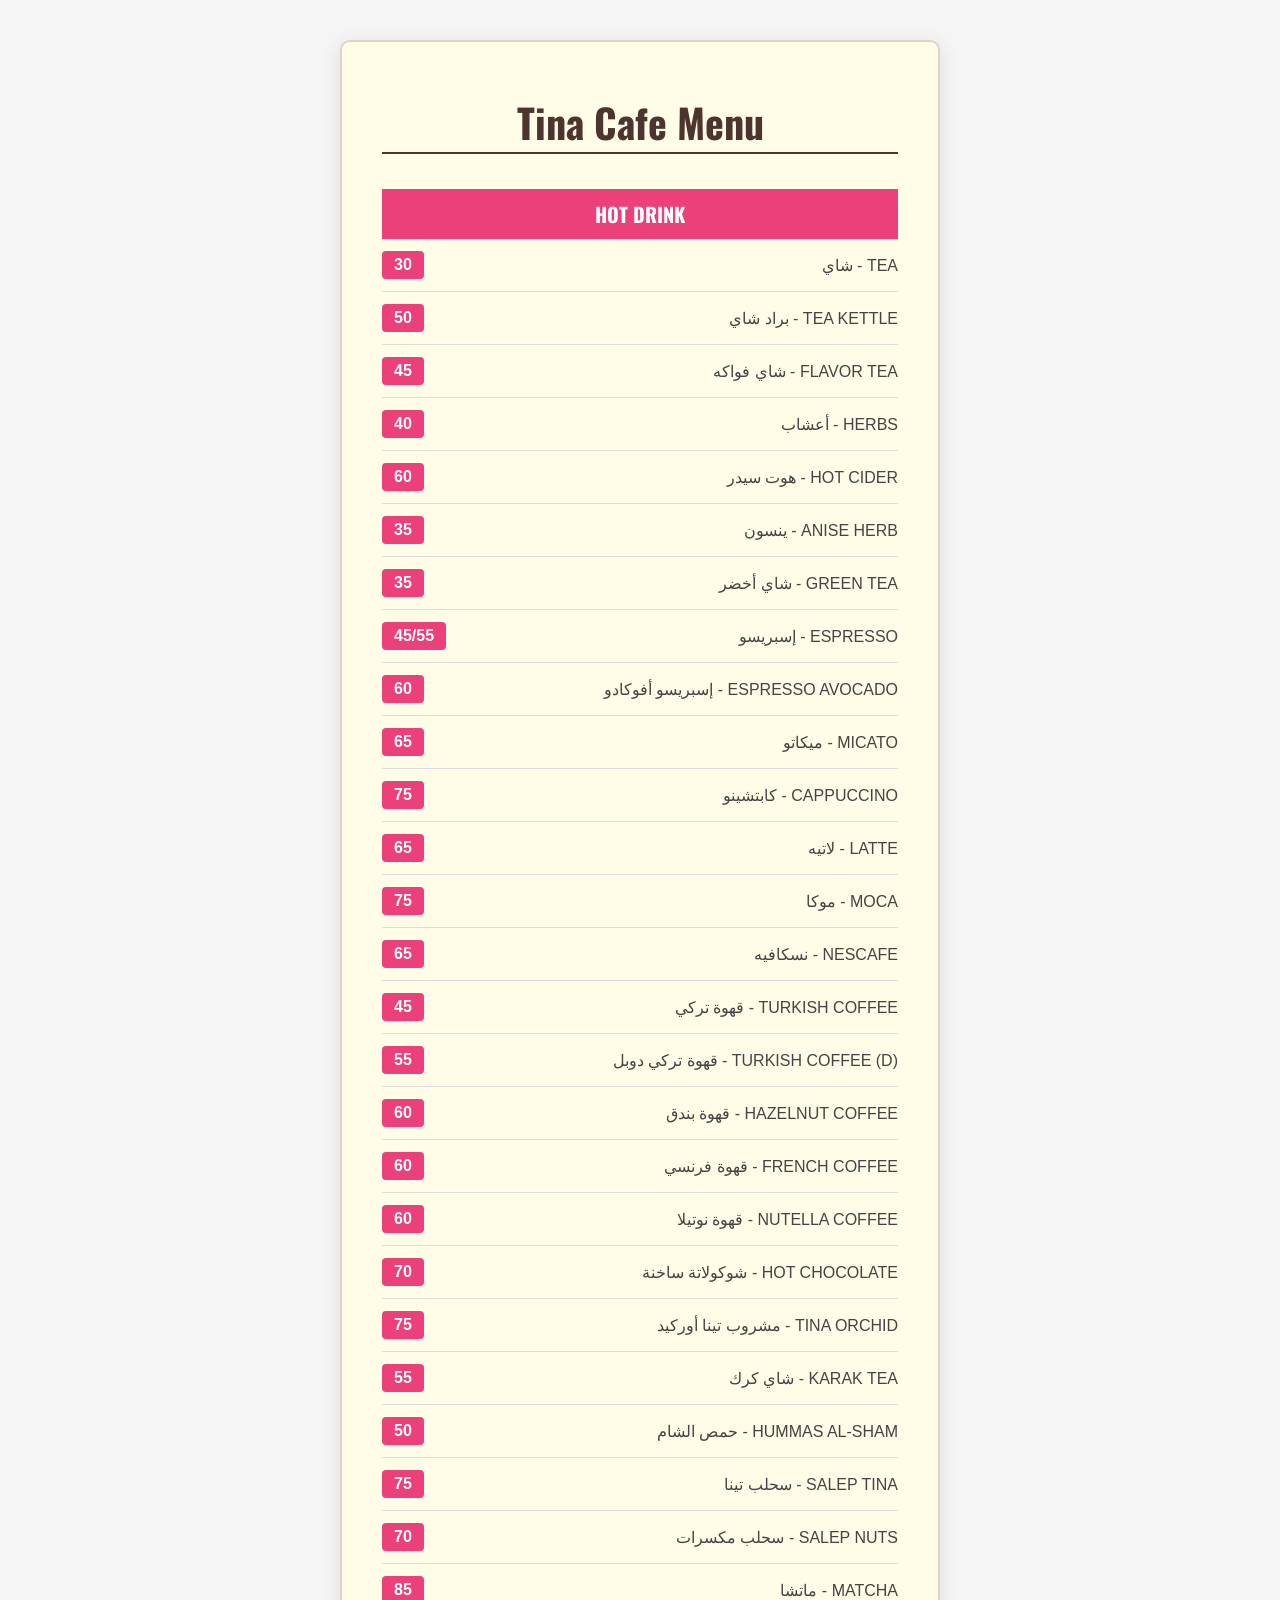
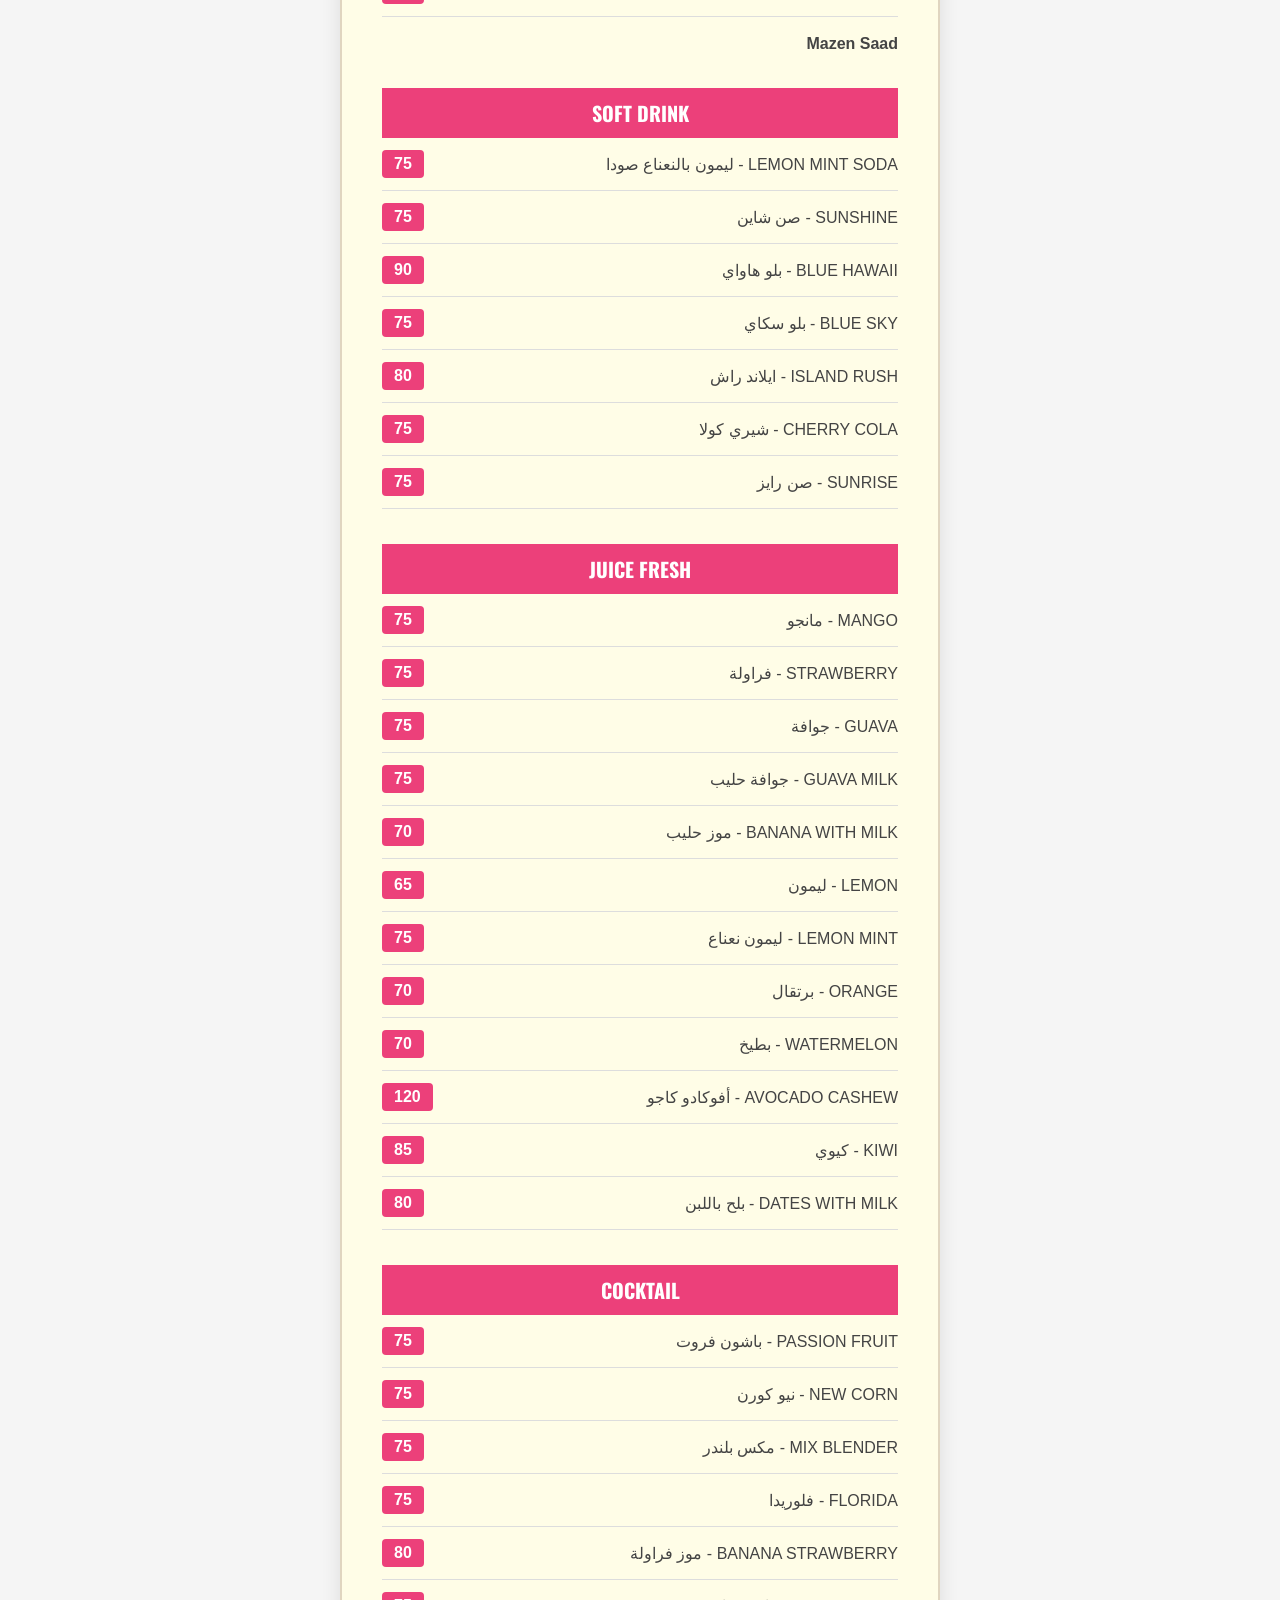
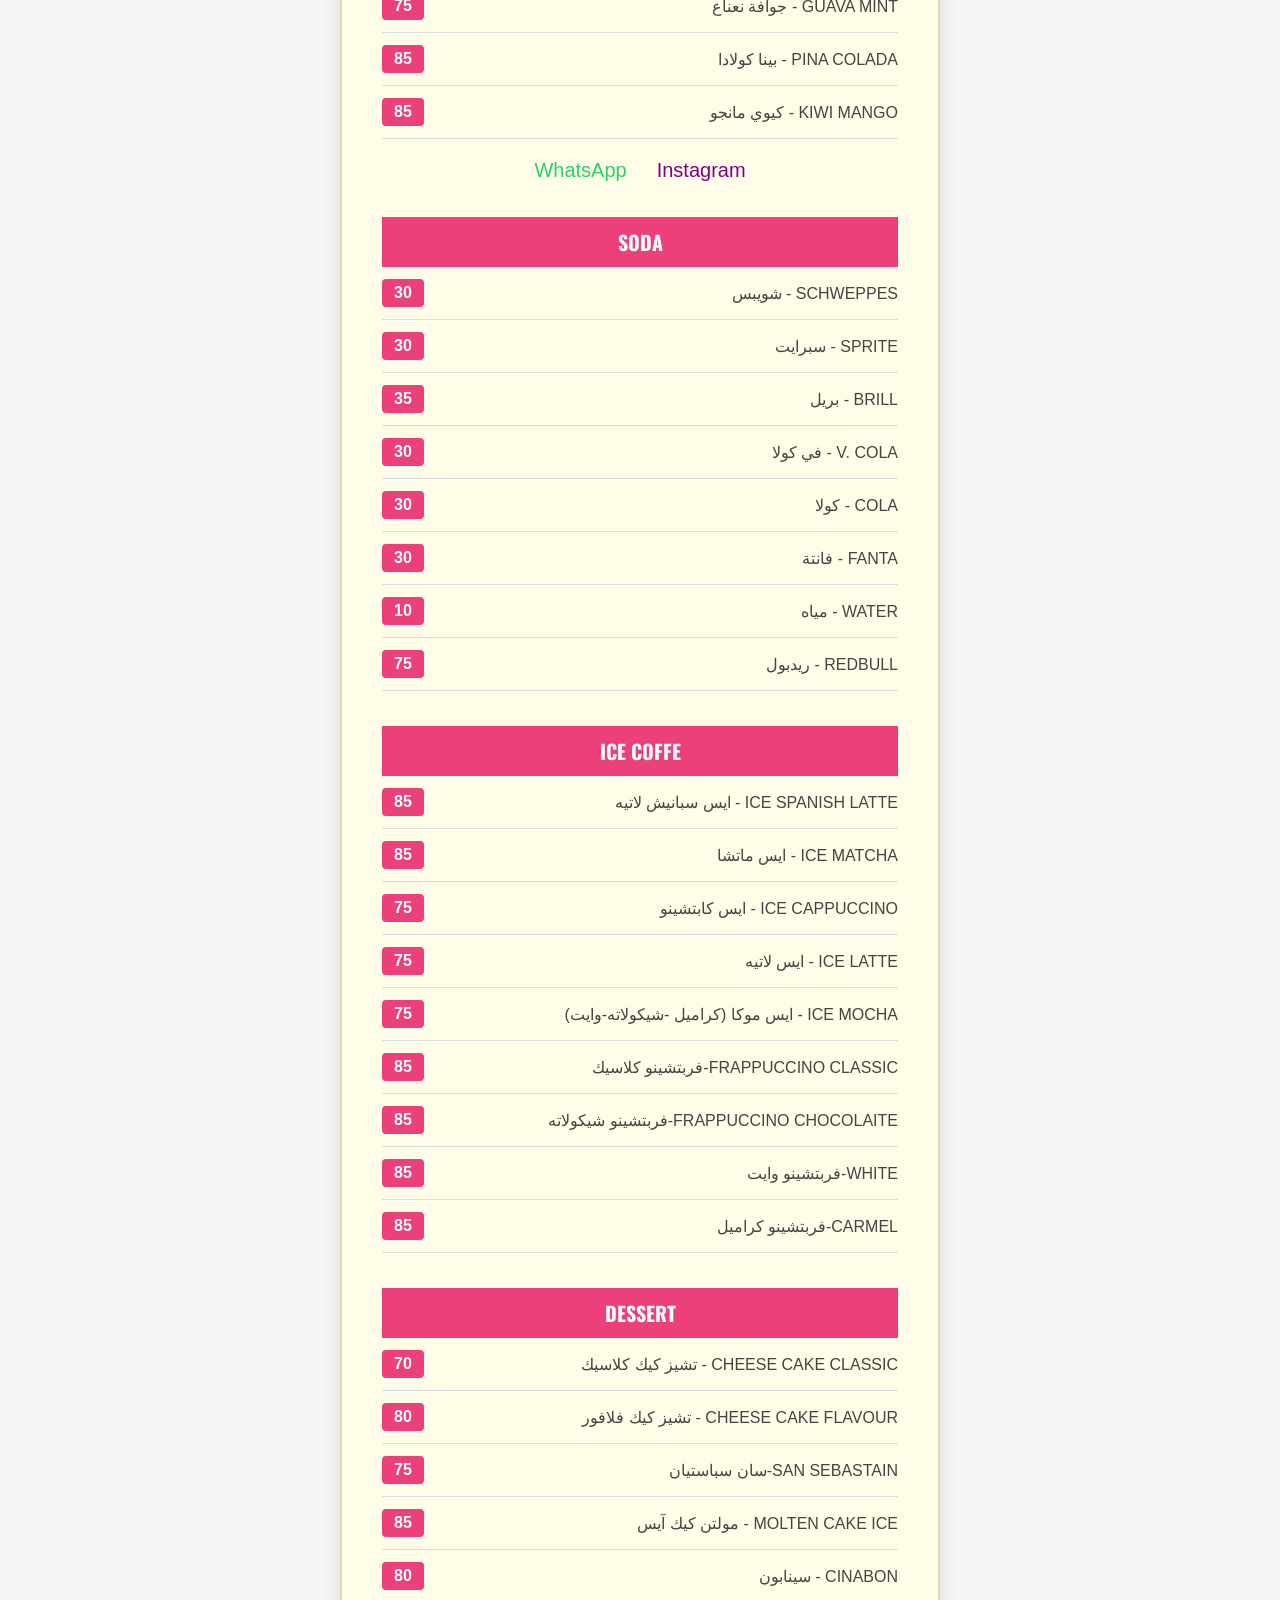
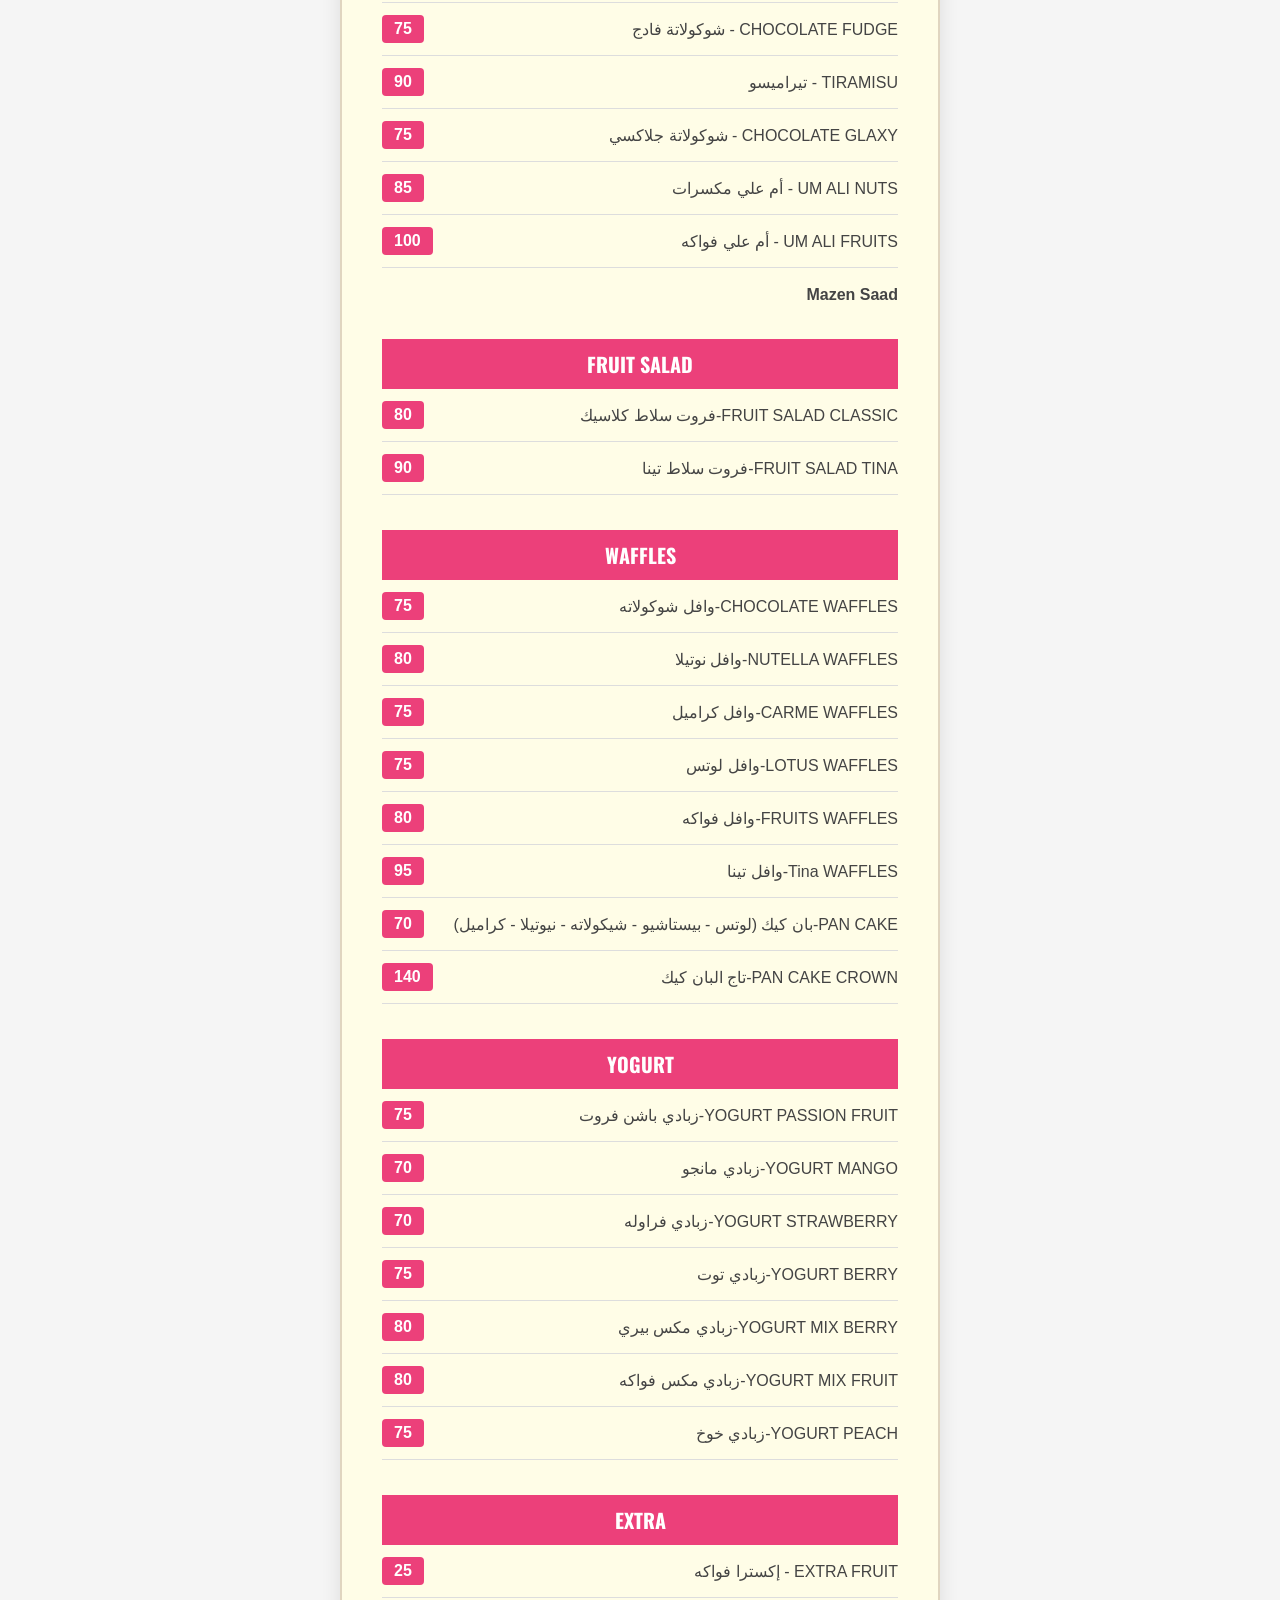
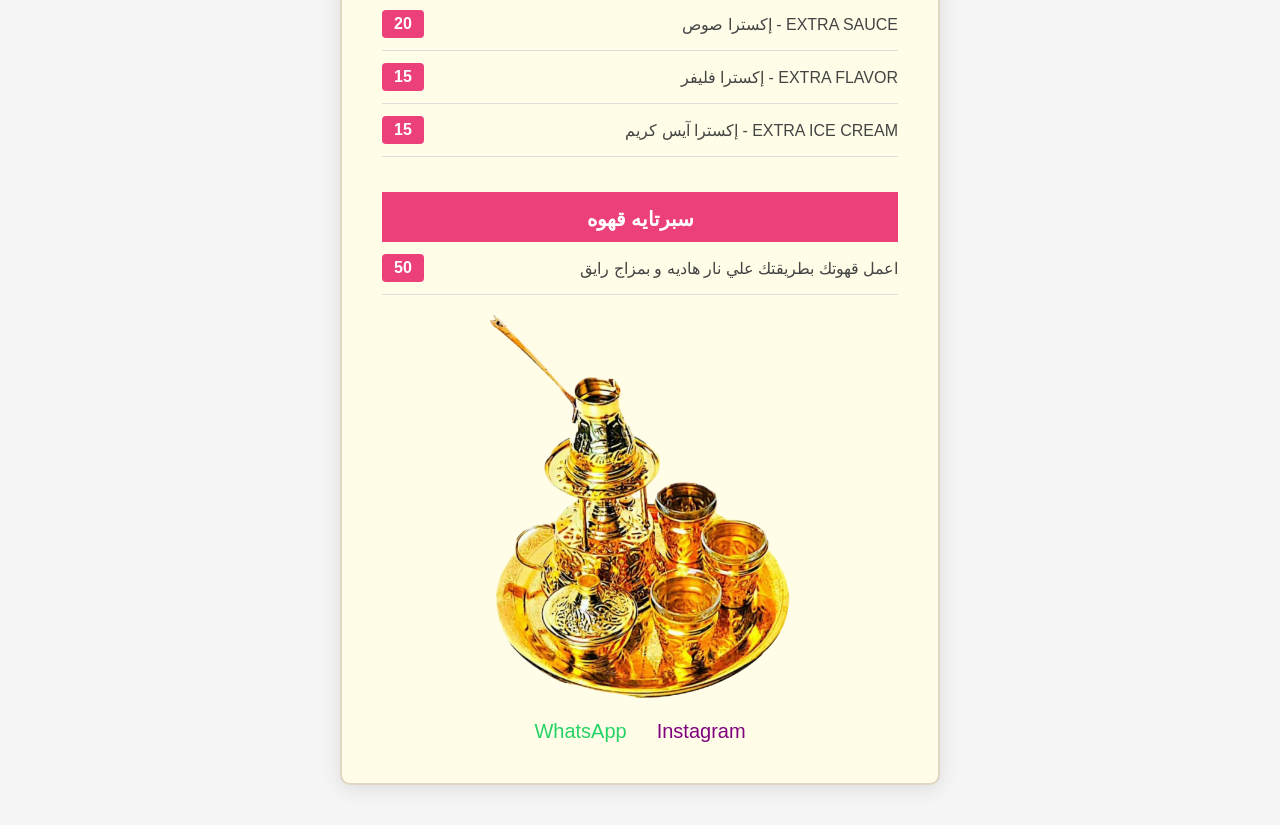
<file: menu.html>
<!DOCTYPE html>
<html lang="en">
<head>
    <meta charset="UTF-8">
    <meta name="viewport" content="width=device-width, initial-scale=1.0">

    <title>Tina cafe menu</title>
</head>
<body>
    <link rel="stylesheet" href="style.css">
<div id="menu">
    <h1>Tina Cafe Menu</h1>

    
    <h2>HOT DRINK</h2>
    <p>TEA - شاي <span>30</span></p>
    <p>TEA KETTLE - براد شاي <span>50</span></p>
    <p>FLAVOR TEA - شاي فواكه <span>45</span></p>
    <p>HERBS - أعشاب <span>40</span></p>
    <p>HOT CIDER - هوت سيدر <span>60</span></p>
    <p>ANISE HERB - ينسون <span>35</span></p>
    <p>GREEN TEA - شاي أخضر <span>35</span></p>
    <p>ESPRESSO - إسبريسو <span>45/55</span></p>
    <p>ESPRESSO AVOCADO - إسبريسو أفوكادو <span>60</span></p>
    <p>MICATO - ميكاتو <span>65</span></p>
    <p>CAPPUCCINO - كابتشينو <span>75</span></p>
    <p>LATTE - لاتيه <span>65</span></p>
    <p>MOCA - موكا <span>75</span></p>
    <p>NESCAFE - نسكافيه <span>65</span></p>
    <p>TURKISH COFFEE - قهوة تركي <span>45</span></p>
    <p>TURKISH COFFEE (D) - قهوة تركي دوبل <span>55</span></p>
    <p>HAZELNUT COFFEE - قهوة بندق <span>60</span></p>
    <p> FRENCH COFFEE - قهوة فرنسي <span>60</span></p>
    <p>NUTELLA COFFEE - قهوة نوتيلا <span>60</span></p>
    <p>HOT CHOCOLATE - شوكولاتة ساخنة <span>70</span></p>
    <p>TINA ORCHID - مشروب تينا أوركيد <span>75</span></p>
    <p>KARAK TEA - شاي كرك <span>55</span></p>
    <p>HUMMAS AL-SHAM - حمص الشام <span>50</span></p>
    <p>SALEP TINA - سحلب تينا <span>75</span></p>
    <p>SALEP NUTS - سحلب مكسرات <span>70</span></p>
    <p>MATCHA - ماتشا <span>85</span></p>
    <BR>
<h4>Mazen Saad</h4>
    <h2>SOFT DRINK</h2>
    <p>LEMON MINT SODA - ليمون بالنعناع صودا <span>75</span></p>
    <p>SUNSHINE - صن شاين <span>75</span></p>
    <p>BLUE HAWAII - بلو هاواي <span>90</span></p>
    <p>BLUE SKY - بلو سكاي <span>75</span></p>
    <p>ISLAND RUSH - ايلاند راش <span>80</span></p>
    <p>CHERRY COLA - شيري كولا <span>75</span></p>
    <p>SUNRISE - صن رايز <span>75</span></p>

    <h2>JUICE FRESH</h2>
    <p>MANGO - مانجو <span>75</span></p>
    <p>STRAWBERRY - فراولة <span>75</span></p>
    <p>GUAVA - جوافة <span>75</span></p>
    <p>GUAVA MILK - جوافة حليب <span>75</span></p>
    <p>BANANA WITH MILK - موز حليب <span>70</span></p>
    <p>LEMON - ليمون <span>65</span></p>
    <p>LEMON MINT - ليمون نعناع <span>75</span></p>
    <p>ORANGE - برتقال <span>70</span></p>
    <p>WATERMELON - بطيخ <span>70</span></p>
    <p>AVOCADO CASHEW - أفوكادو كاجو <span>120</span></p>
    <p>KIWI - كيوي <span>85</span></p>
    <p>DATES WITH MILK - بلح باللبن <span>80</span></p>

    <h2>COCKTAIL</h2>
    <p>PASSION FRUIT - باشون فروت <span>75</span></p>
    <p>NEW CORN - نيو كورن <span>75</span></p>
    <p>MIX BLENDER - مكس بلندر <span>75</span></p>
    <p>FLORIDA - فلوريدا <span>75</span></p>
    <p>BANANA STRAWBERRY - موز فراولة <span>80</span></p>
    <p>GUAVA MINT - جوافة نعناع <span>75</span></p>
    <p>PINA COLADA - بينا كولادا <span>85</span></p>
    <p>KIWI MANGO - كيوي مانجو <span>85</span></p>

     <div style="display: flex; justify-content: center; gap: 30px; margin-top: 20px;">
  <a href="https://www.instagram.com/mazin_ma7moudd" target="_blank" style="text-decoration: none; font-size: 20px; color: purple;"> Instagram</a>
  <a href="https://wa.me/201099573145" target="_blank" style="text-decoration: none; font-size: 20px; color: #25D366;">WhatsApp</a>
</div>
    <h2>SODA</h2>
    <p>SCHWEPPES - شويبس <span>30</span></p>
    <p>SPRITE - سبرايت <span>30</span></p>
    <p>BRILL - بريل <span>35</span></p>
    <p>V. COLA - في كولا <span>30</span></p>
    <p>COLA - كولا <span>30</span></p>
    <p>FANTA - فانتة <span>30</span></p>
    <p>WATER - مياه <span>10</span></p>
    <p>REDBULL - ريدبول <span>75</span></p>

    <h2>ICE COFFE</h2>
    <p>ICE SPANISH LATTE - ايس سبانيش لاتيه <span>85</span></p>
    <p>ICE MATCHA - ايس ماتشا <span>85</span></p>
    <p>ICE CAPPUCCINO - ايس كابتشينو <span>75</span></p>
    <p>ICE LATTE - ايس لاتيه <span>75</span></p>
    <p>ICE MOCHA - ايس موكا (كراميل -شيكولاته-وايت)<span>75</span></p>
    <p>FRAPPUCCINO CLASSIC-فربتشينو كلاسيك<span>85</span></p>
    <p>FRAPPUCCINO CHOCOLAITE-فربتشينو شيكولاته<span>85</span></p>
    <p>WHITE-فربتشينو وايت<span>85</span></p>
    <p>CARMEL-فربتشينو كراميل<span>85</span></p>

       
    <h2>DESSERT</h2>
    <p>CHEESE CAKE CLASSIC - تشيز كيك كلاسيك <span>70</span></p>
    <p>CHEESE CAKE FLAVOUR - تشيز كيك فلافور <span>80</span></p>
    <p>SAN SEBASTAIN-سان سباستيان<span>75</span></p>
    <p>MOLTEN CAKE ICE - مولتن كيك آيس <span>85</span></p>
    <p>CINABON - سينابون <span>80</span></p>
    <p>CHOCOLATE FUDGE - شوكولاتة فادج <span>75</span></p>
    <p>TIRAMISU - تيراميسو <span>90</span></p>
    <p>CHOCOLATE GLAXY - شوكولاتة جلاكسي <span>75</span></p>
    <p>UM ALI NUTS - أم علي مكسرات <span>85</span></p>
    <p>UM ALI FRUITS - أم علي فواكه <span>100</span></p>
  
<br>
   <h4>Mazen Saad</h4>
    <h2>FRUIT SALAD</h2>
    <p>FRUIT SALAD CLASSIC-فروت سلاط كلاسيك <span>80</span></p>
    <p>FRUIT SALAD TINA-فروت سلاط تينا<span>90</span></p>


   <h2>WAFFLES</h2>
    <p>CHOCOLATE WAFFLES-وافل شوكولاته<span>75</span></p>
    <p>NUTELLA WAFFLES-وافل نوتيلا<span>80</span></p>
    <p>CARME WAFFLES-وافل كراميل<span>75</span></p>
    <p>LOTUS WAFFLES-وافل لوتس<span>75</span></p>
    <p>FRUITS WAFFLES-وافل فواكه<span>80</span></p>
    <p>Tina WAFFLES-وافل تينا<span>95</span></p>
    <p>PAN CAKE-بان كيك (لوتس - بيستاشيو - شيكولاته - نيوتيلا - كراميل)<span>70</span></p>
    <p>PAN CAKE CROWN-تاج البان كيك <span>140</span></p>
    
    
 <h2>YOGURT</h2>
    <p>YOGURT PASSION FRUIT-زبادي باشن فروت<span>75</span></p>
    <p>YOGURT MANGO-زبادي مانجو<span>70</span></p>
    <p>YOGURT STRAWBERRY-زبادي فراوله<span>70</span></p>
    <p>YOGURT BERRY-زبادي توت<span>75</span></p>
    <p>YOGURT MIX BERRY-زبادي مكس بيري <span>80</span></p>
    <p>YOGURT MIX FRUIT-زبادي مكس فواكه<span>80</span></p>
    <p>YOGURT PEACH-زبادي خوخ<span>75</span></p>


    <h2>EXTRA</h2>
    <p>EXTRA FRUIT - إكسترا فواكه <span>25</span></p>
    <p>EXTRA SAUCE - إكسترا صوص <span>20</span></p>
    <p>EXTRA FLAVOR - إكسترا فليفر <span>15</span></p>
    <p>EXTRA ICE CREAM - إكسترا آيس كريم <span>15</span></p>

 <h2>سبرتايه قهوه </h2>
    <p>اعمل قهوتك بطريقتك علي نار هاديه و بمزاج رايق <span>50</span></p>

<img src="SPRTAIA.png"سبرتاية قهوة style="width: 300px; height: auto; display: block; margin: 20px auto;">

<div style="display: flex; justify-content: center; gap: 30px; margin-top: 20px;">
  <a href="https://www.instagram.com/mazin_ma7moudd" target="_blank" style="text-decoration: none; font-size: 20px; color: purple;"> Instagram</a>
  <a href="https://wa.me/201099573145" target="_blank" style="text-decoration: none; font-size: 20px; color: #25D366;">WhatsApp</a>
</div>


</div>
</body>
</html>
</file>
<file: style.css>
@import url('https://fonts.googleapis.com/css2?family=Open+Sans:ital,wght@0,300..800;1,300..800&family=Oswald:wght@200..700&display=swap');



*{
margin: 0;
padding: 0;
box-sizing: border-box;
}

:root {
    --bg-color: #f1f1f1;
    --bg-secondary: #fbfbfb;
    --dark-gray: #333;
    --light-brown: #c7a17a;
    --black: #1f2226;

}
body{font-family: "open sans",sherf
}
h1,
h2,
h3
{ font-family: oswald,serif;}

ul {list-style: none;}

ul {text-decoration: none;}

/* header start */
#header {
    width: 100%;
border-bottom: 1px solid #ccc; 
}
.navbar {
    display: flex;
    flex-direction: column;
    align-items: center;
    text-align: center;
    width: 100%;
    padding: 20px 0;
}

.logo {
    display: block;
    margin-bottom: 10px;
}

h1 {
    margin: 10px 0;
}

li {
    list-style: none;
}

li a {
    text-decoration: none;
    color: #333; /* أو أي لون تحبه */
}

/* header end */
/* menu stART */

/* --- تنسيق المنيو بالكامل --- */
#menu {
    max-width: 600px;
    margin: 20px auto;
    padding: 30px;
    background-color: #fdfaf0; /* لون خلفية كريمي مريح */
    border: 2px solid #e0d5c0;
    border-radius: 10px;
    font-family: 'Arial', sans-serif;
    color: #444;
    direction: rtl; /* لضبط الاتجاه العربي */
}

/* الخلفية العامة للموقع */
body

/* تنسيق الصفحة بالكامل */
body {
    background-color: #fdfae6; /* لون كريمي رايق */
    margin: 0;
    display: flex;
    align-items: center;
    justify-content: center;
    height: 100vh;
    font-family: Arial, sans-serif;
}

.container {
    text-align: center;
}

/* اللوجو الدايرة (بدون حواف) */
.logo-wrapper {
    width: 170px;
    height: 170px;
    border-radius: 50%; /* دي اللي بتشيل الحواف المربعة */
    overflow: hidden;
    border: 4px solid #ec407a; /* الإطار البامبا */
    margin: 0 auto 20px;
    box-shadow: 0 4px 10px rgba(0,0,0,0.1);
}

.logo-wrapper img {
    width: 100%;
    height: 100%;
    object-fit: cover;
}

/* اسم الكافيه */
h1 {
    font-size: 2.5rem;
    color: #333;
    margin-bottom: 30px;
}

/* الزرار البامبا */
.pink-btn {
    display: inline-block;
    background-color: #ec407a; /* اللون البامبا */
    color: white !important;
    text-decoration: none;
    padding: 12px 45px;
    border-radius: 25px;
    font-size: 1.2rem;
    font-weight: bold;
    transition: 0.3s ease;
    box-shadow: 0 4px 12px rgba(236, 64, 122, 0.3);
}

/* لما تحط الماوس على الزرار */
.pink-btn:hover {
    background-color: #d81b60;
    transform: scale(1.1); /* بيكبر سنة */
}


/* حركة لما تدوس على الزرار (Click) */
.menu-btn:active {
    transform: scale(0.95);
}
/* تنسيق العناوين الرئيسية (مثل HOT DRINK) */
body {body {
    display: flex;
    flex-direction: column;
    min-height: 100vh; /* بيخلي الصفحة بطول الشاشة بالظبط */
    margin: 0;
}
    background-color: #f5f5f5;
    display: flex;
    justify-content: center;
    padding: 20px;
}

#menu {
    background-color: #fffde7;
    width: 100%;
    max-width: 600px;
    padding: 40px;
    border-radius: 10px;
    box-shadow: 0 4px 20px rgba(0,0,0,0.1);
}

h1 {
    text-align: center;
    color: #4e342e;
    border-bottom: 2px solid #4e342e;
    margin-bottom: 30px;
}

h2 {
    background-color: #ec407a; /* لون المنيو الوردي في صورك */
    color: white;
    padding: 10px;
    margin-top: 35px;
    text-align: center;
    text-transform: uppercase;
    font-size: 20px;
}

#menu p {
    display: flex;
    justify-content: space-between;
    align-items: center;
    padding: 12px 0;
    border-bottom: 1px solid #ddd; /* الخط اللي بين كل صنف وتاني */
    font-size: 16px;
    font-weight: 500;
}
.social-links {
    margin-top: auto; /* ده "السر" اللي بيزق الأيقونات لتحت خالص */
    text-align: center;
    padding: 20px;
}

.social-links img {
    width: 30px; /* حجم الأيقونات */
    margin: 0 10px;
}
/* السعر في مربع ملون مثل الصور */
#menu p span {
    background-color: #ec407a;
    color: white;
    padding: 5px 12px;
    border-radius: 4px;
    font-weight: bold;
    min-width: 40px;
    text-align: center;
}

/* حركة عند مرور الماوس */
#menu p:hover {
    background-color: rgba(236, 64, 122, 0.05);
}
</file>
